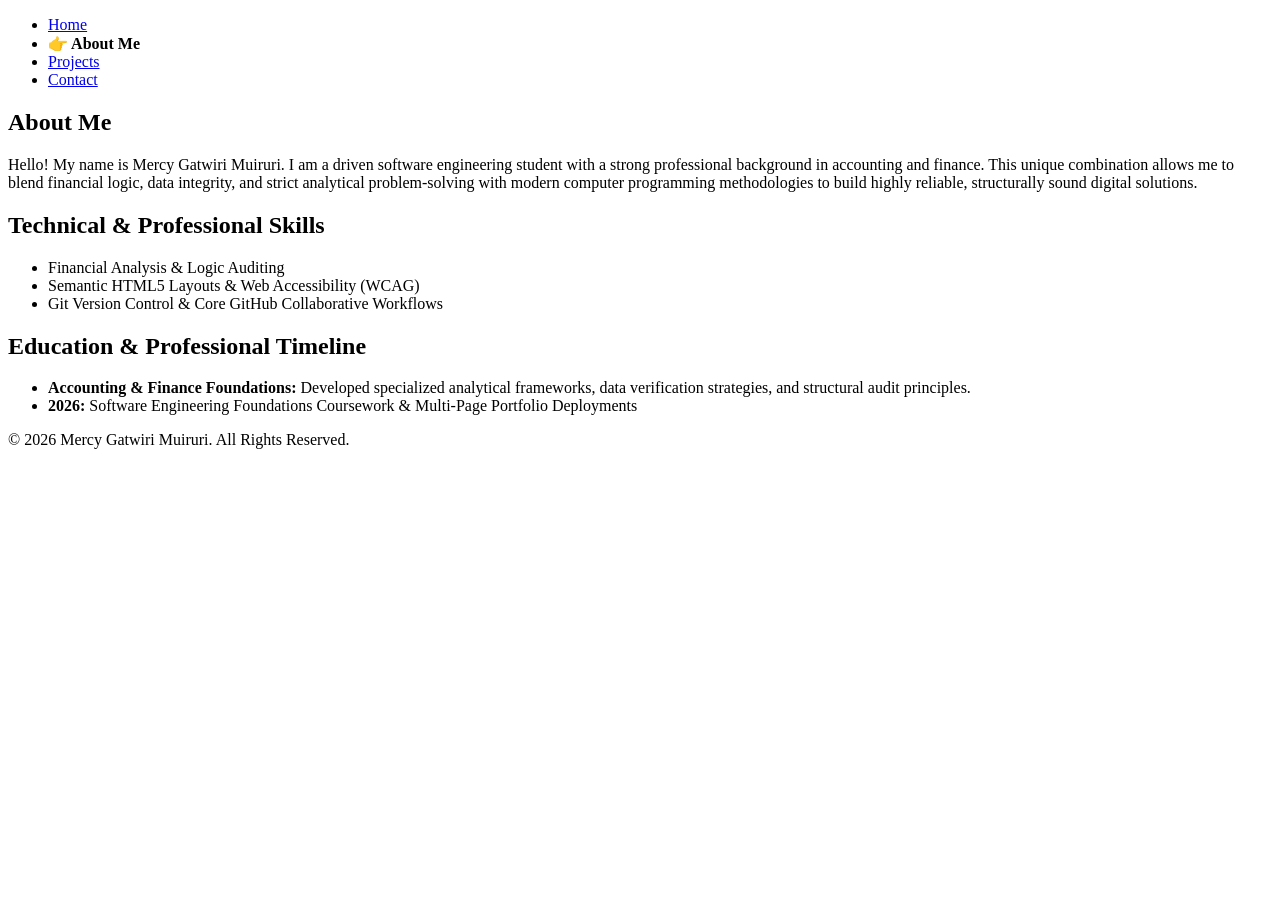
<file: about.html>
<!DOCTYPE html>
<html lang="en">
<head>
    <meta charset="UTF-8">
    <meta name="viewport" content="width=device-width, initial-scale=1.0">
    <title>About Me | Mercy Gatwiri Muiruri</title>
</head>
<body>

    <header>
        <nav>
            <ul>
                <li><a href="index.html">Home</a></li>
                <li><strong>👉 About Me</strong></li>
                <li><a href="projects.html">Projects</a></li>
                <li><a href="contact.html">Contact</a></li>
            </ul>
        </nav>
    </header>

    <main>
        <!-- Background Story incorporating Accounting & Finance -->
        <section>
            <h1>About Me</h1>
            <p>Hello! My name is Mercy Gatwiri Muiruri. I am a driven software engineering student with a strong professional background in accounting and finance. This unique combination allows me to blend financial logic, data integrity, and strict analytical problem-solving with modern computer programming methodologies to build highly reliable, structurally sound digital solutions.</p>
        </section>

        <!-- Technical and Professional Skills List -->
        <section>
            <h2>Technical & Professional Skills</h2>
            <ul>
                <li>Financial Analysis & Logic Auditing</li>
                <li>Semantic HTML5 Layouts & Web Accessibility (WCAG)</li>
                <li>Git Version Control & Core GitHub Collaborative Workflows</li>
            </ul>
        </section>

        <!-- Education & Experience Timeline updated with Accounting & Finance -->
        <section>
            <h2>Education & Professional Timeline</h2>
            <ul>
                <li><strong>Accounting & Finance Foundations:</strong> Developed specialized analytical frameworks, data verification strategies, and structural audit principles.</li>
                <li><strong>2026:</strong> Software Engineering Foundations Coursework & Multi-Page Portfolio Deployments</li>
            </ul>
        </section>
    </main>

    <footer>
        <p>&copy; 2026 Mercy Gatwiri Muiruri. All Rights Reserved.</p>
    </footer>

</body>
</html>
</file>
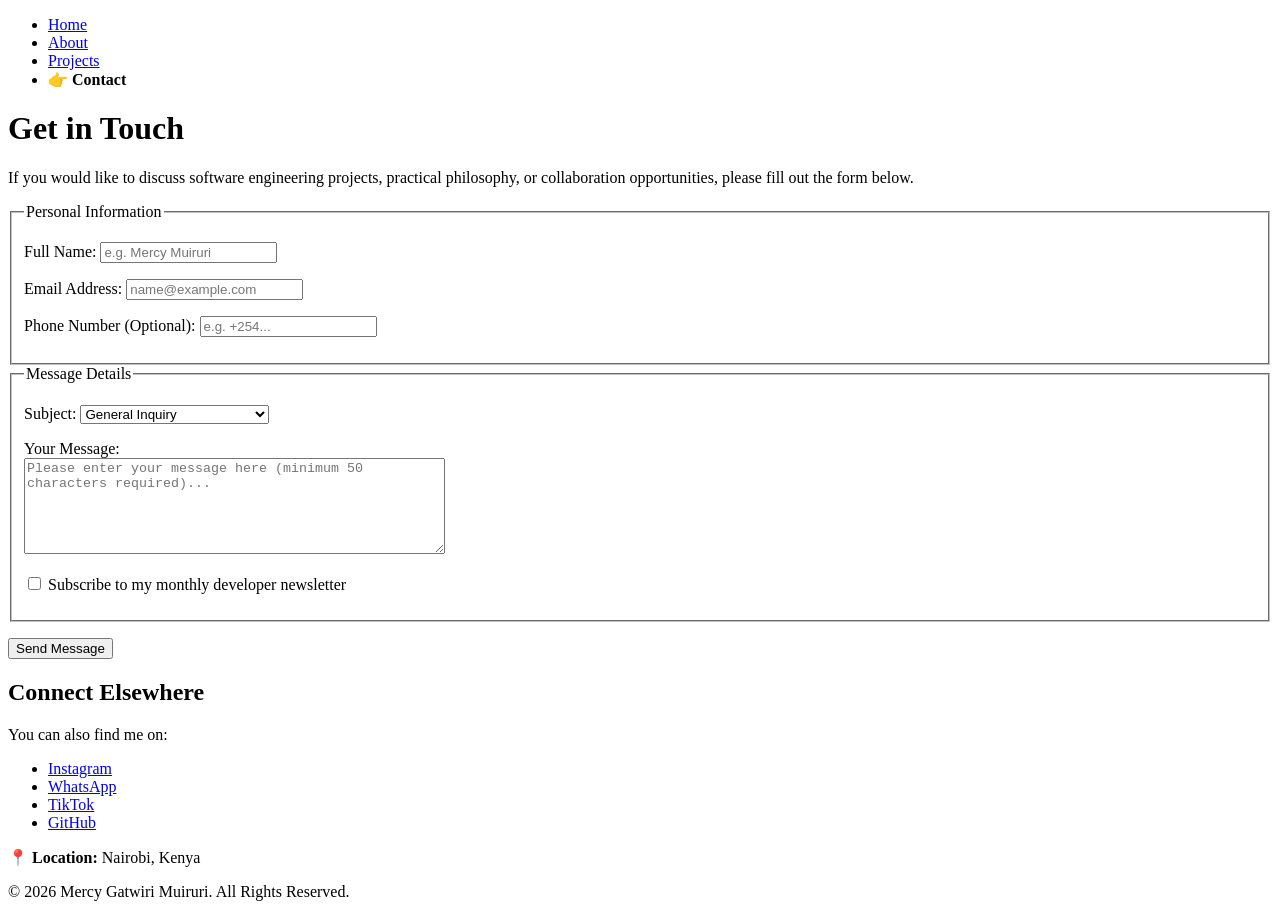
<file: contact.html>
<!DOCTYPE html>
<html lang="en">
<head>
    <meta charset="UTF-8">
    <meta name="viewport" content="width=device-width, initial-scale=1.0">
    <title>Contact Me | Mercy Gatwiri Muiruri</title>
</head>
<body>

    <header>
        <nav>
            <ul>
                <li><a href="index.html">Home</a></li>
                <li><a href="about.html">About</a></li>
                <li><a href="projects.html">Projects</a></li>
                <li><strong>👉 Contact</strong></li>
            </ul>
        </nav>
    </header>

    <main>
        <h1>Get in Touch</h1>
        <p>If you would like to discuss software engineering projects, practical philosophy, or collaboration opportunities, please fill out the form below.</p>

        <form action="#" method="POST">
            
            <fieldset>
                <legend>Personal Information</legend>

                <p>
                    <label for="full-name">Full Name:</label>
                    <input type="text" id="full-name" name="fullName" placeholder="e.g. Mercy Muiruri" required>
                </p>

                <p>
                    <label for="user-email">Email Address:</label>
                    <input type="email" id="user-email" name="email" placeholder="name@example.com" required>
                </p>

                <p>
                    <label for="user-phone">Phone Number (Optional):</label>
                    <input type="tel" id="user-phone" name="phone" placeholder="e.g. +254...">
                </p>
            </fieldset>

            <fieldset>
                <legend>Message Details</legend>

                <p>
                    <label for="msg-subject">Subject:</label>
                    <select id="msg-subject" name="subject">
                        <option value="general">General Inquiry</option>
                        <option value="project">Project Collaboration</option>
                        <option value="freelance">Freelance/Work Opportunity</option>
                    </select>
                </p>

                <p>
                    <label for="user-message">Your Message:</label><br>
                    <textarea id="user-message" name="message" rows="6" cols="50" minlength="50" placeholder="Please enter your message here (minimum 50 characters required)..." required></textarea>
                </p>

                <p>
                    <input type="checkbox" id="newsletter" name="subscribe" value="yes">
                    <label for="newsletter">Subscribe to my monthly developer newsletter</label>
                </p>
            </fieldset>

            <p>
                <button type="submit">Send Message</button>
            </p>

       <!-- Additional Contact Information -->
    <section>
      <h2>Connect Elsewhere</h2>
      <p>You can also find me on:</p>
      <ul>
        <li><a href="https://instagram.com/lupapuchra" target="_blank">Instagram</a></li>
        <li><a href="https://wa.me/254743944430" target="_blank">WhatsApp</a></li>
        <li><a href="https://www.tiktok.com/@lupapuchra" target="_blank">TikTok</a></li>
        <li><a href="https://github.com/mercymuiruri-hue" target="_blank">GitHub</a></li>
      </ul>
      <p>📍 <strong>Location:</strong> Nairobi, Kenya</p>
    </section>
  </form>
</main>

<footer>
  <p>&copy; 2026 Mercy Gatwiri Muiruri. All Rights Reserved.</p>
</footer>

</body>
</html>
</file>
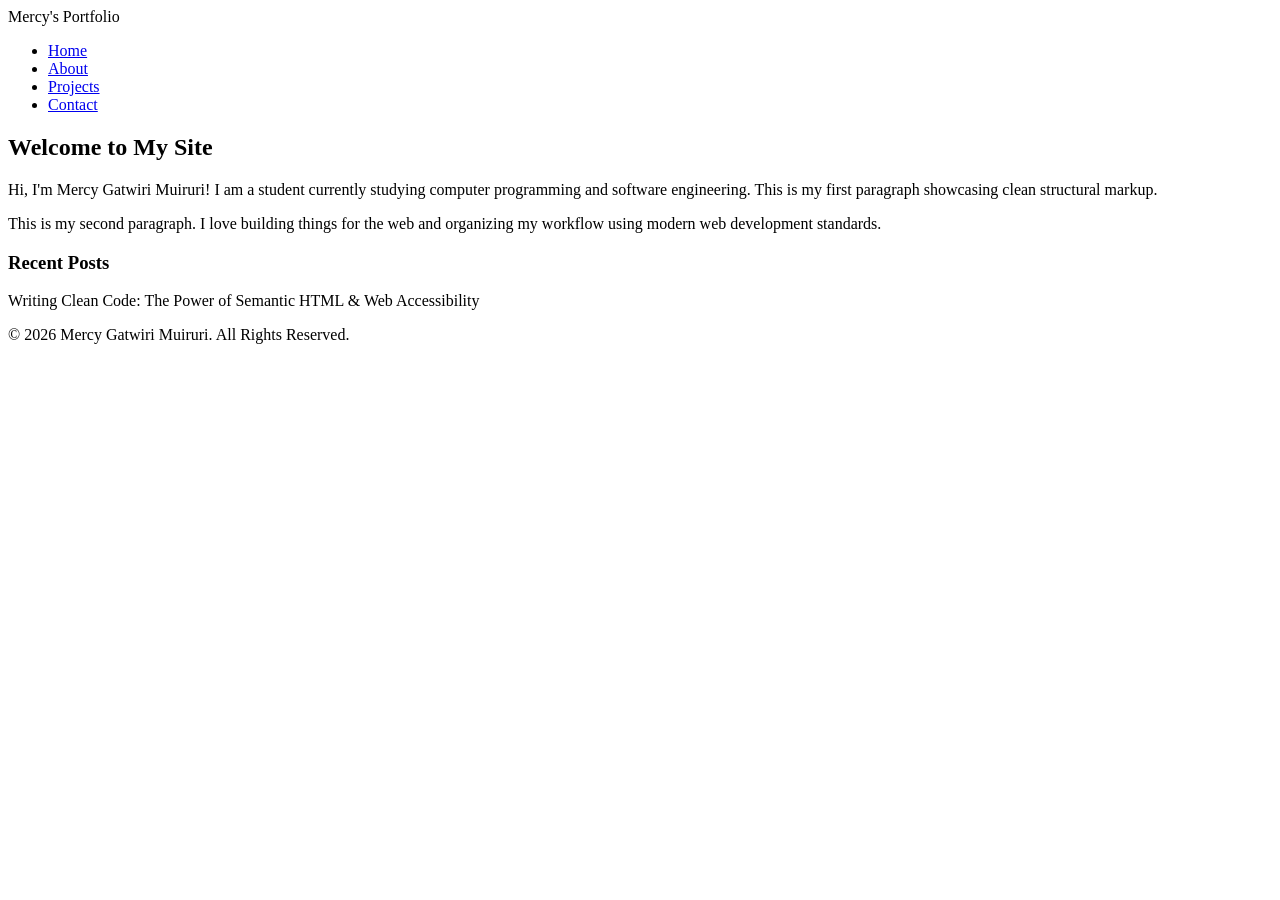
<file: semantic-conversion.html>
<!DOCTYPE html>
<html lang="en">
<head>
    <meta charset="UTF-8">
    <meta name="viewport" content="width=device-width, initial-scale=1.0">
    <title>Semantic HTML Conversion | Mercy Gatwiri Muiruri</title>
</head>
<body>

    <!-- 1. Replaced <div class="header"> -->
    <header>
        <div class="logo">Mercy's Portfolio</div>
        <!-- Replaced <div class="nav"> -->
        <nav>
            <ul>
                <li><a href="index.html">Home</a></li>
                <li><a href="about.html">About</a></li>
                <li><a href="projects.html">Projects</a></li>
                <li><a href="contact.html">Contact</a></li>
            </ul>
        </nav>
    </header>

    <!-- 2. Replaced <div class="main"> -->
    <main>
        <!-- Replaced <div class="article"> -->
        <article>
            
            <h2>Welcome to My Site</h2>
            <!-- Replaced <div class="text"> elements -->
            <p>Hi, I'm Mercy Gatwiri Muiruri! I am a student currently studying computer programming and software engineering. This is my first paragraph showcasing clean structural markup.</p>
            <p>This is my second paragraph. I love building things for the web and organizing my workflow using modern web development standards.</p>
        </article>

        <!-- 3. Replaced <div class="sidebar"> -->
        <aside>
            <div class="widget">
                <h3>Recent Posts</h3>
                <p>Writing Clean Code: The Power of Semantic HTML & Web Accessibility</p>
            </div>
        </aside>
    </main>

    <!-- 4. Replaced <div class="footer"> and copyright -->
    <footer>
        <p class="copyright">&copy; 2026 Mercy Gatwiri Muiruri. All Rights Reserved.</p>
    </footer>

</body>
</html>
</file>
